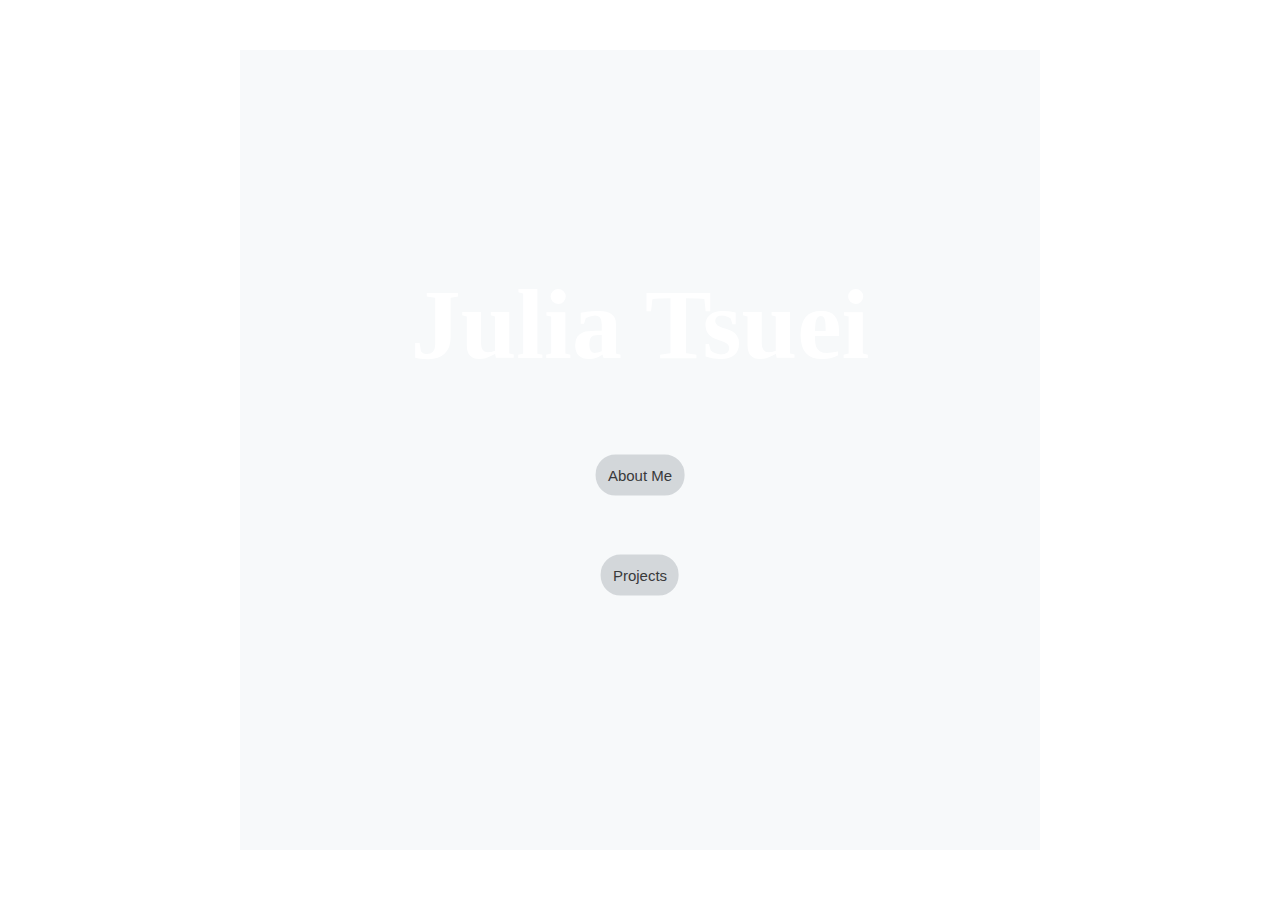
<file: Portfolio/index.html>
<!DOCTYPE html>
<html lang="en">
<head>
    <meta charset="UTF-8">
    <title>Julia Tsuei</title>  
    <link rel="stylesheet" href="style.css">
    <!--
    Julia Tsuei

    CIS 111

    Portfolio
    -->
    
</head>        
    

 <body>

    <div class = "home">
        <h1>Julia Tsuei</h1>

        <input type="button" onclick="aboutMe()" value="About Me" id="aboutMe">
        <input type="button" onclick="projects()" value="Projects" id="projects">
    </div>
    

    <script src = "script.js"></script>

     </body>
</html>
</file>
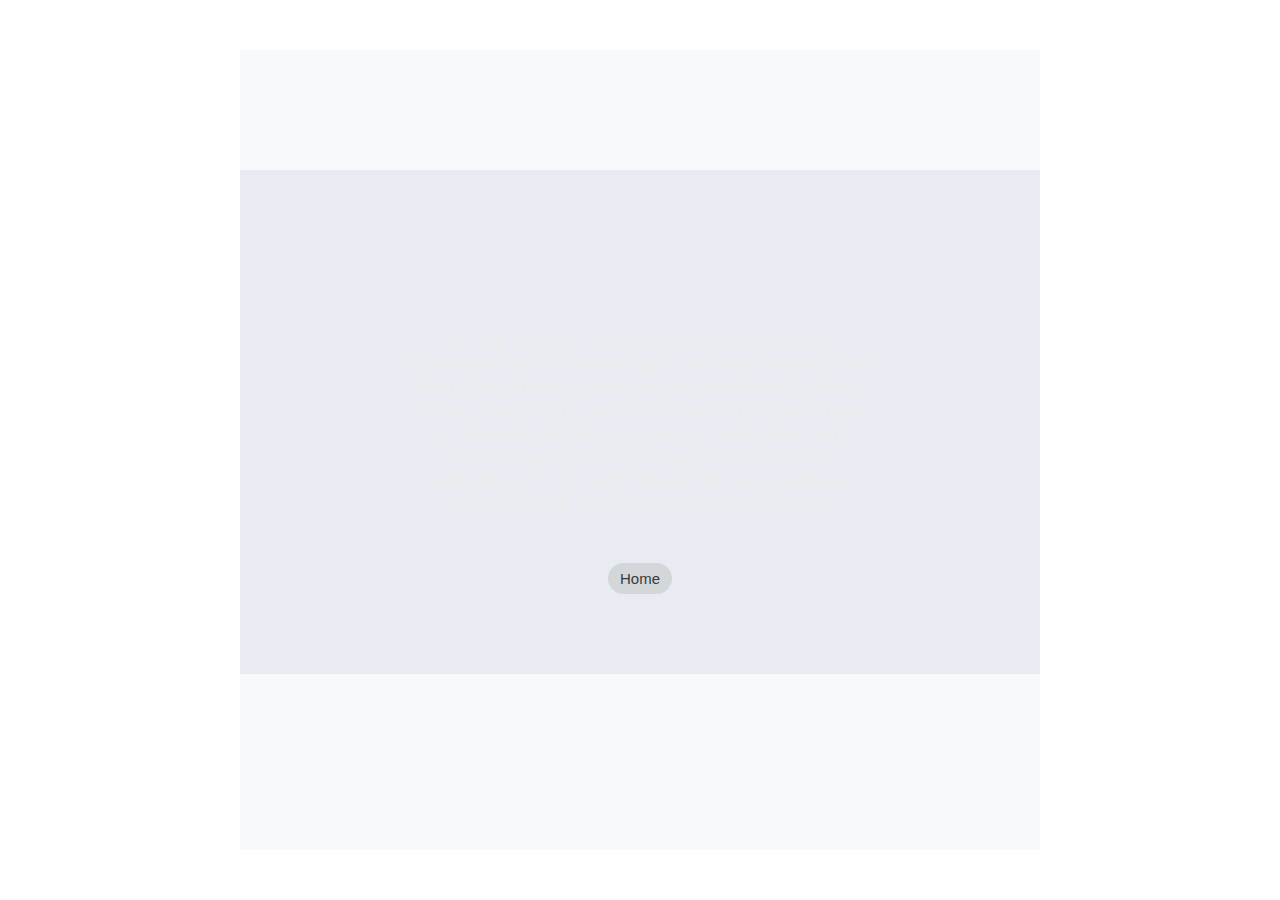
<file: Portfolio/aboutMe.html>
<!DOCTYPE html>
<html lang="en">
<head>
    <meta charset="UTF-8">
    <title>Julia Tsuei</title>  
    <link rel="stylesheet" href="style.css">
</head>        
    

 <body>

    <button id = "homeB" onclick="home()">Home</button>

    <p id="about">Hi, my name is Julia Tsuei and I am a rising sophomore at El Camino high. 
    I've been learning web design for almost a year and can proficiently code 
    in HTML, JavaScript, and CSS. Some hobbies I have are drawing, playing my 
    trumpet and piano, and swimming. When I grow up, I want to work somewhere 
    in the technology field as a software engineer, web developer, or a data scientist.</p>

    <script src="script.js"></script>

     </body>
</html>
</file>
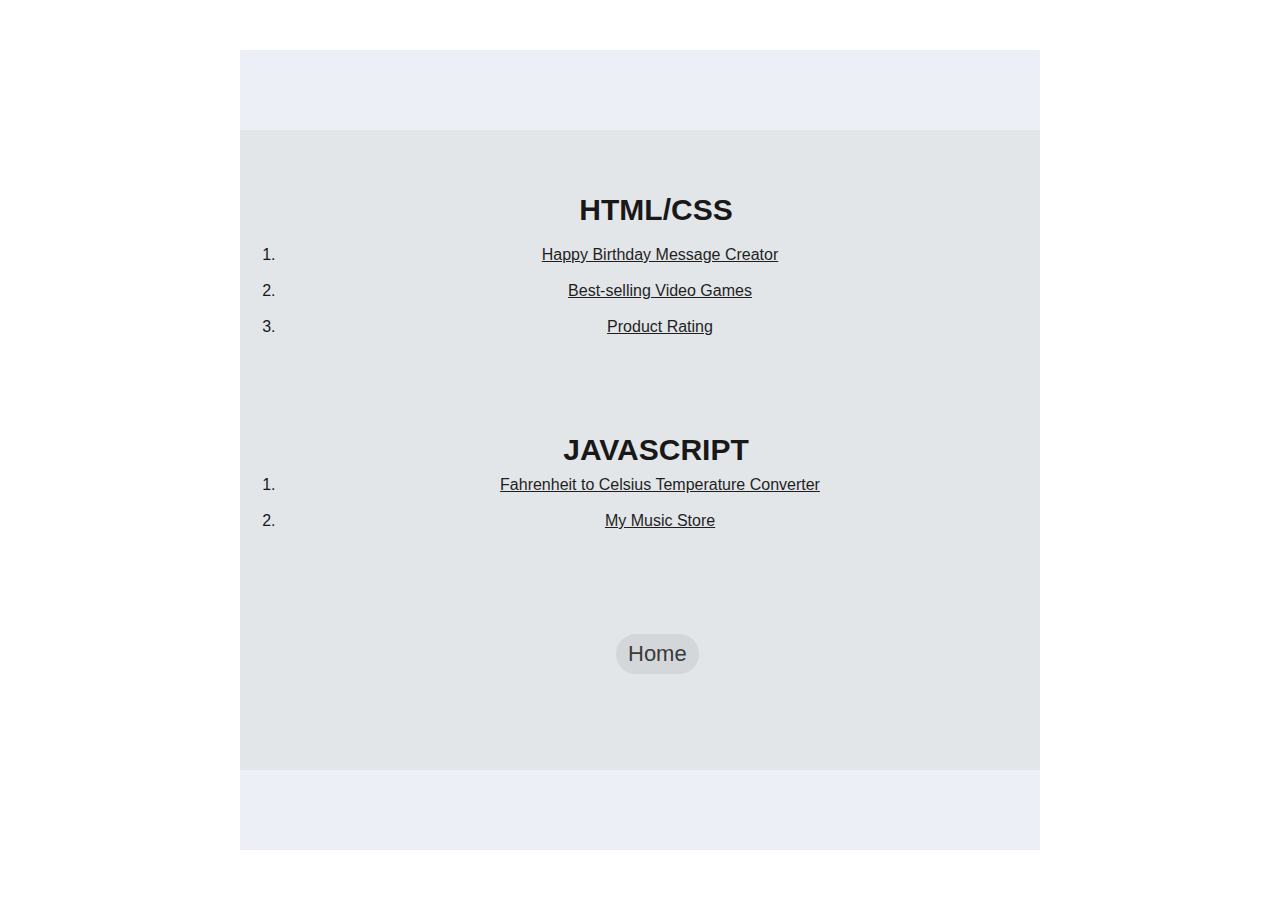
<file: Portfolio/projects.html>
<!DOCTYPE html>
<html lang="en">
<head>
    <meta charset="UTF-8">
    <title>Julia Tsuei</title>  
    <link rel="stylesheet" href="style.css">
</head>        
    

 <body class="projectBody">

    <button id = "homeB2" onclick="home()">Home</button>

    <p class="innerBox">
    <h2 class="h2one">HTML/CSS</h2>
    <br>
    <br>
    <br>
    <br>
    <br>
    <br>
    <br>
    <br>
    <br>
    <br>
        <ol class="olone">
            <li><a href="file:///C:/Users/123ts/OneDrive/Desktop/CSM%20CS/Portfolio/project%20page/html/html%201/html_1.html" target="_blank">Happy Birthday Message Creator</a></li>
            <br>
            <li><a href="file:///C:/Users/123ts/OneDrive/Desktop/CSM%20CS/Portfolio/project%20page/html/html_2.html" target="_blank">Best-selling Video Games</a></li>
            <br>
            <li><a href="file:///C:/Users/123ts/OneDrive/Desktop/CSM%20CS/Portfolio/project%20page/html/html_3.html" target="_blank">Product Rating</a></li>
        </ol>    

        <br>

    <h2 class="h2two">JAVASCRIPT</h2>
    <br>
    <br>
    <br>
    <br>
    <br>
        <ol class="oltwo">
            <li><a href="file:///C:/Users/123ts/OneDrive/Desktop/CSM%20CS/Portfolio/project%20page/js/js_1.html" target="_blank">Fahrenheit to Celsius Temperature Converter</a></li>
            <br>
            <li><a href="file:///C:/Users/123ts/OneDrive/Desktop/CSM%20CS/Portfolio/project%20page/js/js%202/js_2.html" target="_blank">My Music Store</a></li>
        </ol>      
        </p>

    <script src="script.js"></script>
     </body>
</html>
</file>
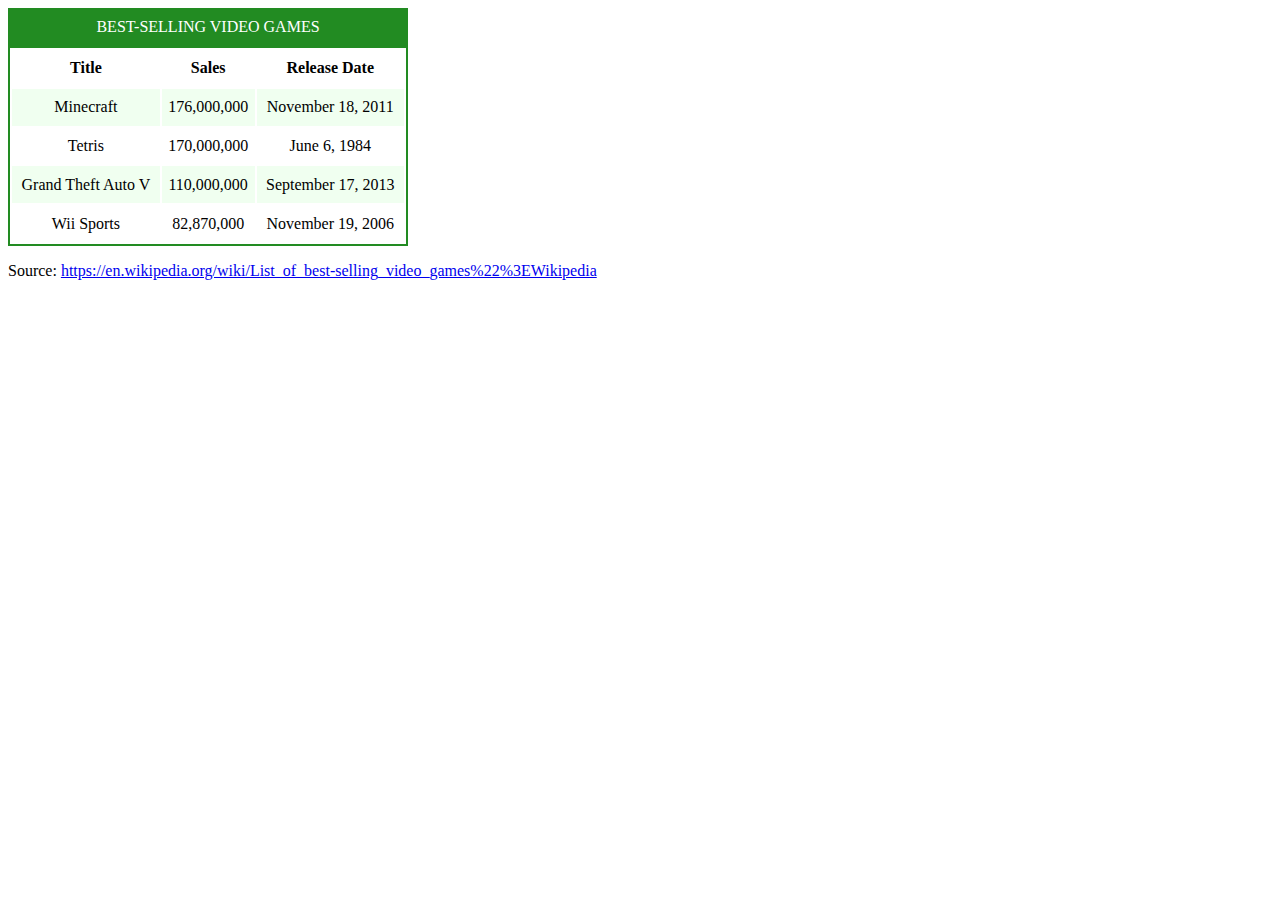
<file: Portfolio/project page/html/html_2.html>
<!DOCTYPE html>
<html lang="en">
<title>Best-Selling Video Games</title>
<style>
   :root {
      --table-color: forestgreen;
      --row-bg-color: honeydew;
      font-family: Calibri, Myriad;
   }

   #game-table{
      border: 2px solid var(--table-color);
      text-align: center;
      height: 200px;
      width: 400px;
   }

   table caption{
      text-transform: uppercase;
      background-color: var(--table-color);
      color: white;
      padding: 10px;
   }

   tr:nth-child(even){
      background-color: var(--row-bg-color);
   }

</style>

<body>
   <table id="game-table">
      <caption>Best-Selling Video Games</caption>
      <tr>
         <th>Title</th>
         <th>Sales</th>
         <th>Release Date</th>
      </tr>
      <tr>
         <td>Minecraft</td>
         <td>176,000,000</td>
         <td>November 18, 2011</td>
      </tr>
      <tr>
         <td>Tetris</td>
         <td>170,000,000</td>
         <td>June 6, 1984</td>
      </tr>
      <tr>
         <td>Grand Theft Auto V</td>
         <td>110,000,000</td>
         <td>September 17, 2013</td>
      </tr>
      <tr>
         <td>Wii Sports</td>
         <td>82,870,000</td>
         <td>November 19, 2006</td>
      </tr>
   </table>
   <p>Source: <a href= "https://en.wikipedia.org/wiki/List_of_best-selling_video_games%22%3EWikipedia">https://en.wikipedia.org/wiki/List_of_best-selling_video_games%22%3EWikipedia</a></p>
</body>

</html>
</file>
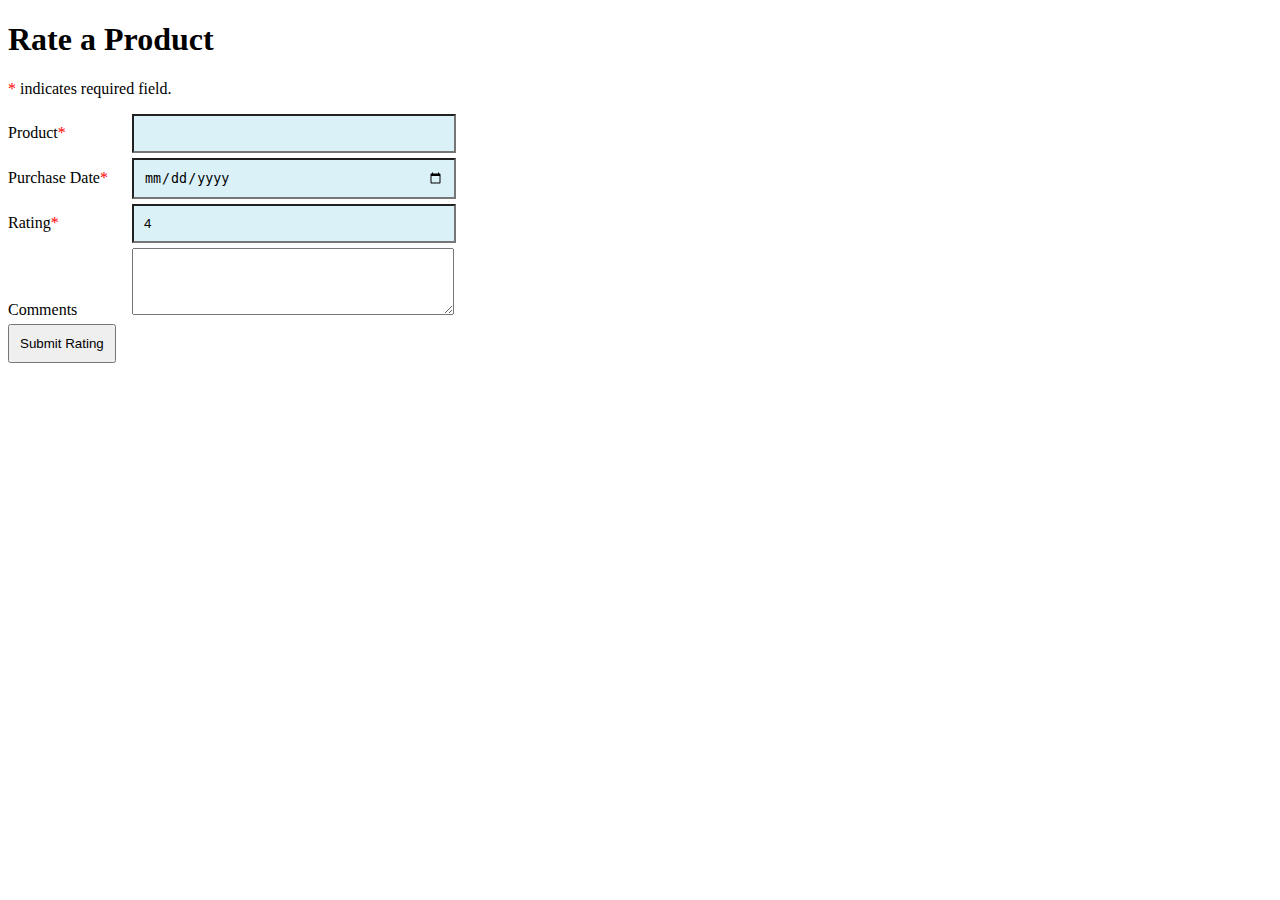
<file: Portfolio/project page/html/html_3.html>
<!DOCTYPE html>
<html lang="en">
   <title>Product Rating</title>

   <style>
      body {
         font-family: Calibri, Myriad;
      }

      div {
         margin-bottom: 5px;
      }

      label{
         display: inline-block;
         width: 120px;
      }

      input, textarea{
         width: 300px;
         padding: 10px;
      }

      input[type=submit]{
         width: auto;
      }

      .required::after{
         content: "*";
         color: red;
      }

      label + input{
         background-color: rgb(219, 241, 248);
      }

   </style>

   <body>
      <h1>Rate a Product</h1>
      <p><span class="required"></span> indicates required field.</p>
      <form>
         <div>
            <label class="required">Product</label>
            <input type="text" name="title">
         </div>
         <div>
            <label class="required">Purchase Date</label>
            <input type="date" name="purchase-date">
         </div>
         <div>
            <label class="required">Rating</label>
            <input type="number" name="rating" value="4" min="1" max="4">
         </div> 
         <div> 
            <label>Comments</label>
            <textarea rows="3" cols="50" name="comments"></textarea> 
         </div>
         <input type="submit" value="Submit Rating">
      </form>
   </body>
</html>
</file>
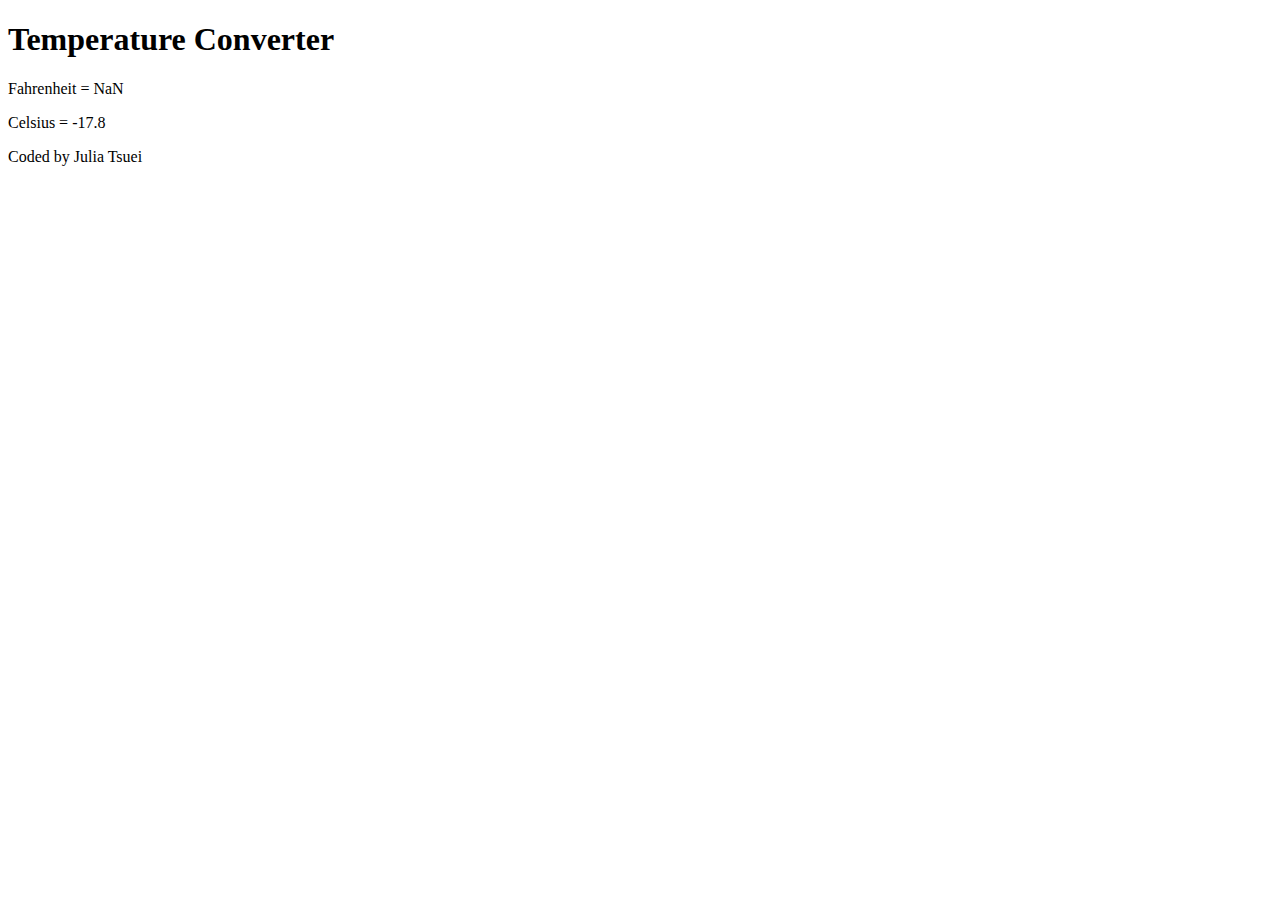
<file: Portfolio/project page/js/js_1.html>
<!DOCTYPE html>
<head>
    <html lang="en">
    <meta charset="UTF-8">
    <title>Julia Tsuei</title>  
    <!--
    Julia Tsuei

    CIS111 Lab06

    Fahrenheit to Celsius temperature converter
    -->
</head>        
    
 <body>
     <!--heading for page-->
    <h1>Temperature Converter</h1>

    <script>
        "use strict";
        
        //Use prompt to “Input a Fahrenheit temperature”, store in a variable
        let userFar = prompt("Input a Fahrenheit temperature");

        //Convert to Celsius, store in another variable
        let celsius = (userFar - 32) * 5 / 9;

        /*Create a string with the html to display the output as shown below in paragraph tags.  
        Use toFixed(1) to display both temperatures with 1 decimal place.*/
        document.write("<p>Fahrenheit = " + parseFloat(userFar).toFixed(1) + "</p>");
        document.write("<p>Celsius = " + parseFloat(celsius).toFixed(1) + "</p>");
        document.write("<p>Coded by Julia Tsuei</p>");

    </script>

 </body>   
</html>
</file>
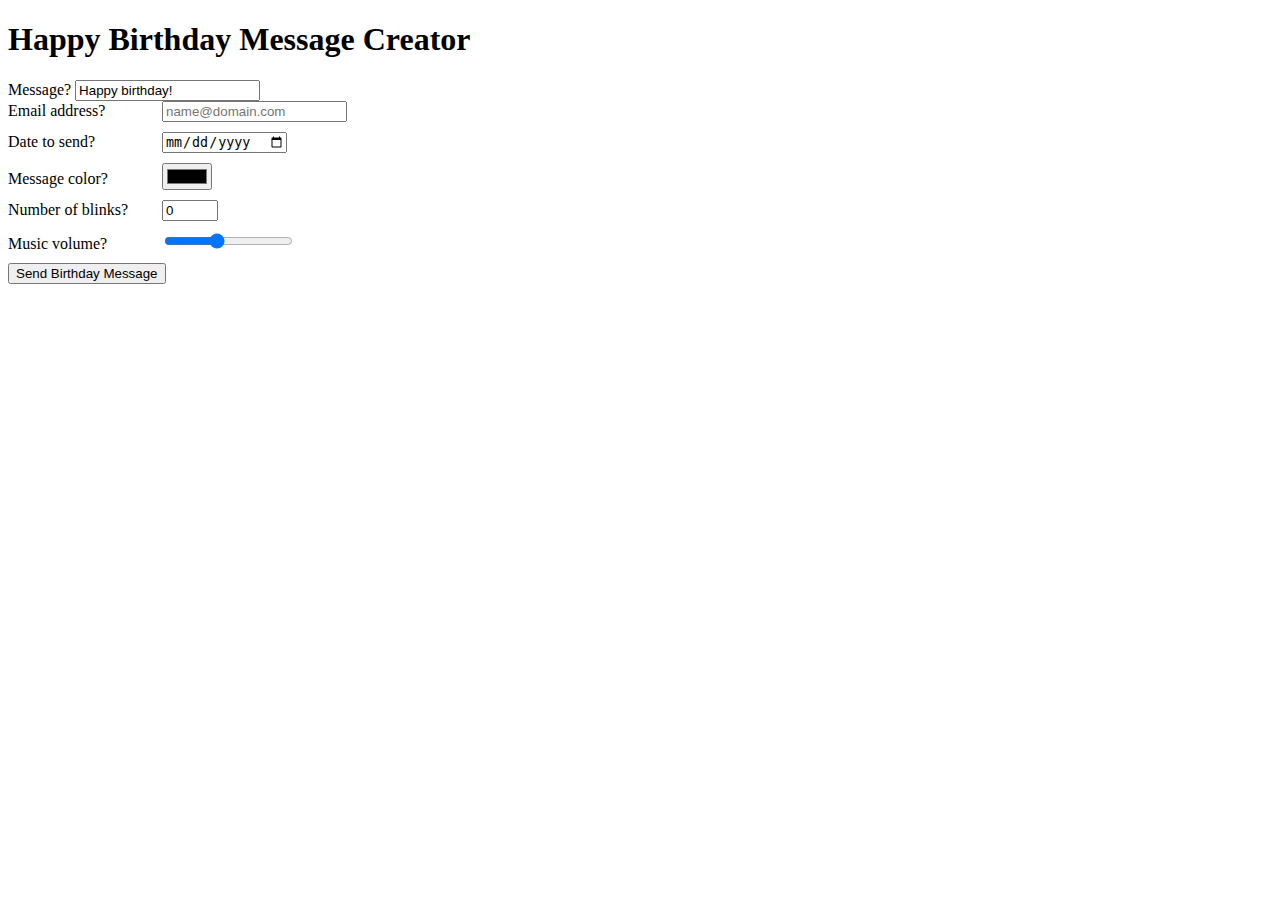
<file: Portfolio/project page/html/html 1/html_1.html>
<!DOCTYPE html>
<html lang="en">
<title>Happy Birthday Message Creator</title>
<link rel="stylesheet" href="css_1.css">

<body>
   <h1>Happy Birthday Message Creator</h1>
   <form method="POST" action="https://wp.zybooks.com/form-viewer.php%22%3E
      <div>
         <label for="birthdayMessage">Message?</label>
         <input type="text" id="birthdayMessage" name="birthdayMessage" value="Happy birthday!">
      </div>

      <div>
         <label for="emailAddr">Email address?</label>

         <!-- TODO: Add regular expression to pattern -->
         <input type="email" id="emailAddr" name="emailAddr" placeholder="name@domain.com" pattern="[a-zA-Z0-9-_.]+@[a-zA-Z0-9-]+(?:.[a-zA-Z0-9-]+)*">
      </div>

      <div>
         <label for="dateToSend">Date to send?</label>
         <!-- TODO: Add date widget -->
         <input type="date" id="dateToSend" name="dateToSend" value="mm/dd/yyyy">
      </div>

      <div>
         <label for="messageColor">Message color?</label>
         <!-- TODO: Add color widget -->
         <input type="color" id="messageColor" name="messageColor">
      </div>

      <div>
         <label for="numBlinks">Number of blinks?</label>
         <!-- TODO: Add number widget -->
         <input type="number" id="numBlinks" name="numBlinks" value="0" min="0" max="10">
      </div>

      <div>
         <label for="musicVolume">Music volume?</label>
         <!-- TODO: Add range widget -->
         <input type="range" id="musicVolume" name="musicVolume" value="20" min="0" max="50">
      </div>

     <!-- TODO: Add submit button -->
     <div>
      <button type="submit" value="Send Birthday Message">Send Birthday Message</button>
   </div>

   </form>

</body>

</html>
</file>
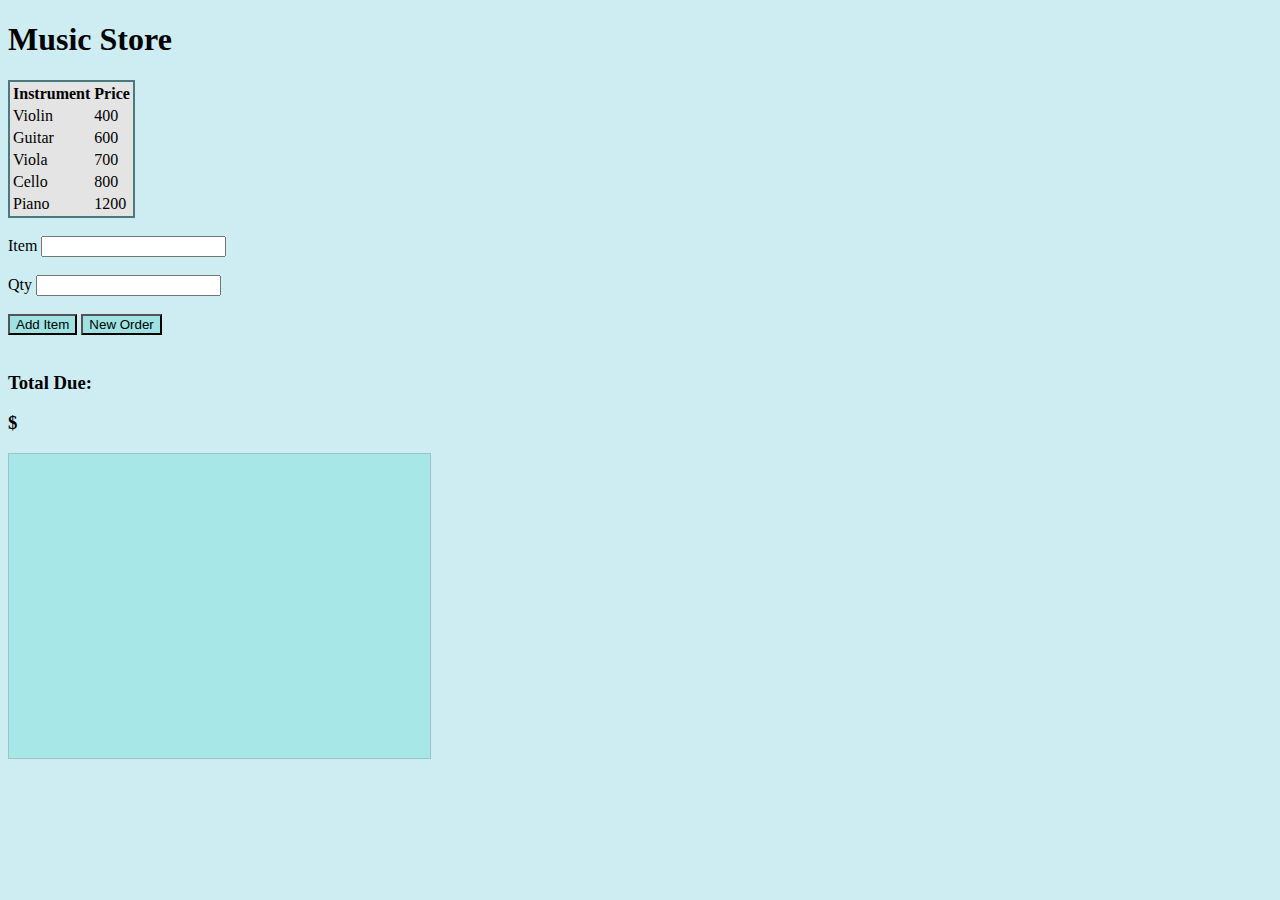
<file: Portfolio/project page/js/js 2/js_2.html>
<!DOCTYPE html>
<html lang="en">
<head>
    <meta charset="UTF-8">
    <title>Julia Tsuei</title>  
    <link rel="stylesheet" href="js_2.css">
    <!--
    Julia Tsuei

    Lab 06 

    My Store
    -->
    
</head>        
    

 <body>

    <h1>Music Store</h1>
    <div id="table">

    <table>
        <tr>
        <th>Instrument</th>
        <th>Price</th>
            </tr>

        <tr>
            <td>Violin</td>
            <td>400</td>
        </tr>

        <tr>
            <td>Piano</td>
            <td>600</td>
        </tr>
        
        <tr>
            <td>Viola</td>
            <td>4700</td>
        </tr>
        
        <tr>
            <td>Cello</td>
            <td>800</td>
        </tr>

        <tr>
            <td>Bass</td>
            <td>1200</td>
        </tr>
    </table>
  

</div>
<br>

<label for="itemInput">Item</label>
<input type="text" id="itemInput" name="itemInput">
<br>
<br>
<label for="qty">Qty</label>
<input type="number" id="qty" name="qty">
<br>
<br>
<input type="button" onclick="addItem()" value="Add Item" id="addItem">
<input type="button" onclick="newOrder()" value="New Order" id="newOrder">
<br>
<br>

<div></div>

<h3>Total Due:</h3>
<h3 id="due">$</h3>

<textarea disabled id="invoice" rows = 20 cols = 50></textarea>

    <script src="js_2.js"></script>
 </body>   
</html>
</file>
<file: Portfolio/style.css>
/*home*/
body{
    background-color: rgba(232, 238, 241, 0.37);
    height: 800px;
    width: 800px;
    z-index: -1;
    position: relative;
    position: absolute;
    margin: 0;
    top: 50%;
    left: 50%;
    margin-right: -50%;
    transform: translate(-50%, -50%);
}

.home{
    height: 10em;
    position: relative;
    position: absolute;
    margin: 0;
    top: 50%;
    left: 50%;
    margin-right: -50%;
    transform: translate(-50%, -50%);
    font-size: 50px;
    font: italic "Fira Sans", serif;
    color:rgb(255, 255, 255);
}

#aboutMe{
    position: relative;
    position: absolute;
    margin: 0;
    top: 55%;
    left: 50%;
    margin-right: -50%;
    transform: translate(-50%, -50%);
    padding: 6px;
    border-radius: 10px;
    -moz-border-radius: 10px;
    -webkit-border-radius: 10px;
    font-size: 15px;
    background: #d3d7da;
    color: rgb(57, 58, 59);
    border: 6px solid #d3d7da;
    border-radius: 20px;
}

#aboutMe:hover{
    box-shadow: 5px 5px 5px rgb(61, 68, 68);
    text-shadow: none;
    color:rgb(0,0,0);
}

#projects{
    position: relative;
    position: absolute;
    margin: 0;
    top: 75%;
    left: 50%;
    margin-right: -50%;
    transform: translate(-50%, -50%);
    padding: 6px;
    border-radius: 10px;
    -moz-border-radius: 10px;
    -webkit-border-radius: 10px;
    font-size: 15px;
    background: #d3d7da;
    color: rgb(57, 58, 59);
    border: 6px solid #d3d7da;
    border-radius: 20px;
}

#projects:hover{
    box-shadow: 5px 5px 5px rgb(61, 68, 68);
    text-shadow: none;
    color:rgb(0, 0, 0);
}

html { 
    background: url(https://c0.wallpaperflare.com/preview/383/983/589/web-design-developer-code-front-end-design.jpg) no-repeat center center fixed; 
    -webkit-background-size: cover;
    -moz-background-size: cover;
    -o-background-size: cover;
    background-size: cover;
  }

/*about me page*/
#homeB{
    border-color: rgba(0, 0, 0, 0);
    background-color: rgba(204, 216, 255, 0.822);
    -moz-border-radius: 10px;
    -webkit-border-radius: 10px;
    font-size: 15px;
    background: #d3d7da;
    color: rgb(57, 58, 59);
    border: 6px solid #d3d7da;
    border-radius: 20px;
    position: relative;
    position: absolute;
    bottom: 32%;
    left: 46%;
}

#homeB:hover{
    box-shadow: 5px 5px 5px rgb(61, 68, 68);
    text-shadow: none;
    color:rgb(0, 0, 0);
}

#about{
    font-size: 20px;
    font-family:'Gill Sans', 'Gill Sans MT', Calibri, 'Trebuchet MS', sans-serif;
    text-align: center;
    color: rgb(236, 236, 236);
    background: rgba(215, 220, 233, 0.466);
    padding: 20%;
    margin-top: 15%;
}

/* Projects Page */
.projectBody{
    text-align: center;
    font-family:'Gill Sans', 'Gill Sans MT', Calibri, 'Trebuchet MS', sans-serif;
    color: rgb(24, 24, 24);
    background: rgba(215, 220, 233, 0.466);
}

li a{
    color: rgb(31, 31, 31);
}

.h2one{
    position: relative;
    position: absolute;
    margin: 0;
    top: 20%;
    left: 52%;
    font-size: 30px;
    margin-right: -50%;
    transform: translate(-50%, -50%);
}

.h2two{
    position: relative;
    position: absolute;
    margin: 0;
    top: 50%;
    left: 52%;
    font-size: 30px;
    margin-right: -50%;
    transform: translate(-50%, -50%);
}

#homeB2{
    border-color: rgba(0, 0, 0, 0);
    background-color: rgba(204, 216, 255, 0.822);
    -moz-border-radius: w0px;
    -webkit-border-radius: 10px;
    font-size: 22px;
    background: #d3d7da;
    color: rgb(57, 58, 59);
    border: 6px solid #d3d7da;
    border-radius: 50px;
    position: relative;
    position: absolute;
    bottom: 22%;
    left: 47%;
    font-family: 'Gill Sans', 'Gill Sans MT', Calibri, 'Trebuchet MS', sans-serif;;
}

#homeB2:hover{
    box-shadow: 5px 5px 5px rgb(61, 68, 68);
    text-shadow: none;
    color:rgb(0, 0, 0);
}

.innerBox{
    background-color: rgba(219, 222, 223, 0.521);
    height: 640px;
    width: 800px;
    z-index: -1;
    position: relative;
    position: absolute;
    margin: 0;
    top: 50%;
    left: 50%;
    margin-right: -50%;
    transform: translate(-50%, -50%);
}
</file>
<file: Portfolio/project page/html/html 1/css_1.css>
div {
    margin-bottom: 10px;
 }
 
 label {
    display: inline-block;
    width: 150px;
 }
</file>
<file: Portfolio/project page/js/js 2/js_2.css>
table{
    background-color: rgb(228, 228, 228);
    border: 2px solid rgb(75, 121, 128);
}

textarea{
    resize: none;
    background-color: rgb(168, 231, 231);
    color: black;
}

body{
    background-color: rgb(205, 237, 243);
}

#addItem{
    background-color:rgb(158, 226, 226);
}

#newOrder{
    background-color: rgb(158, 226, 226);
}
</file>
